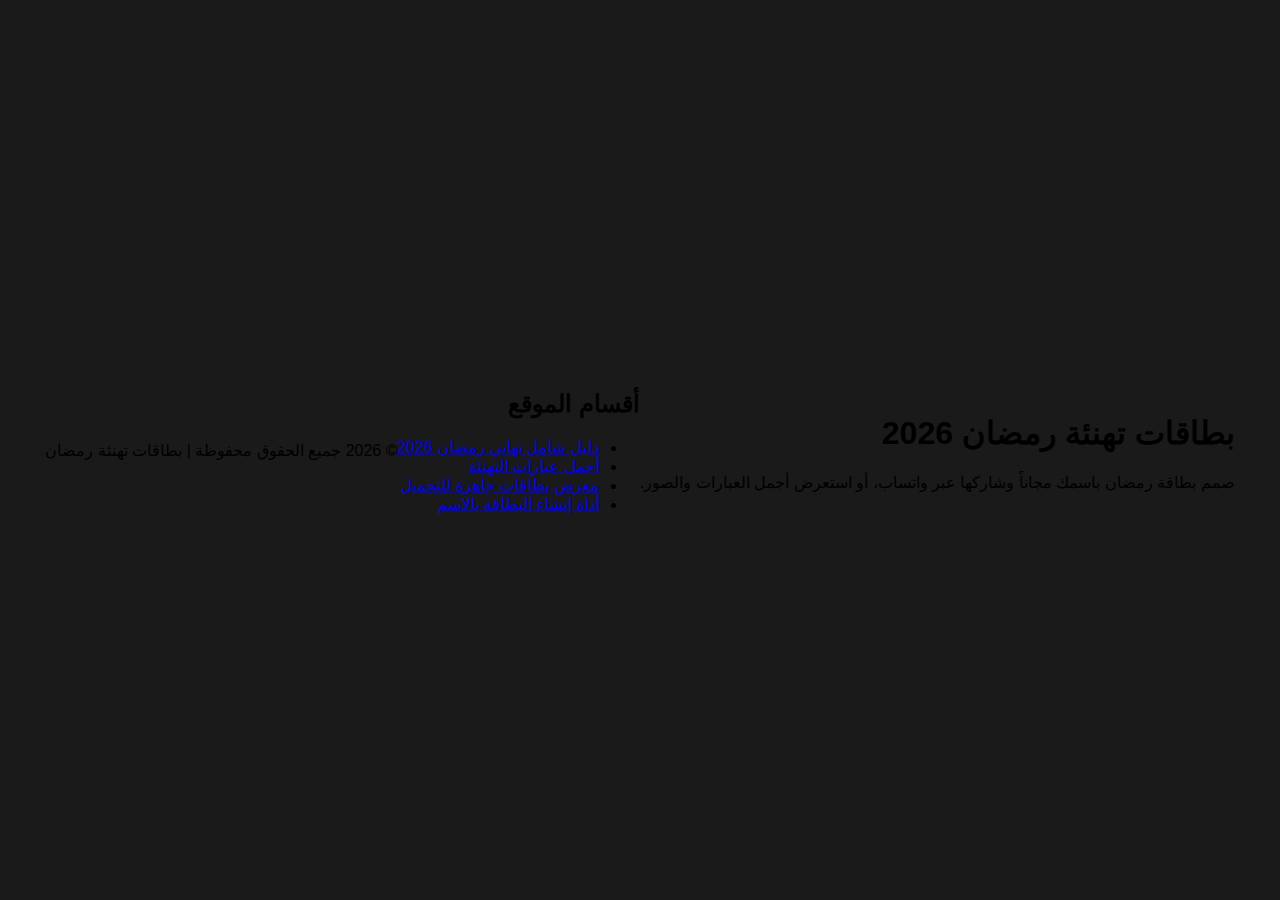
<file: index.html>
<!DOCTYPE html>
<html lang="ar" dir="rtl">
<head>
<meta charset="UTF-8">
<meta name="viewport" content="width=device-width, initial-scale=1.0">
<title>بطاقات تهنئة رمضان 2026 | أداة وعبارات وصور رمضان</title>
<meta name="description" content="أفضل موقع لتصميم بطاقات تهنئة رمضان بالاسم مجاناً ومشاركة الروابط مباشرة عبر واتساب.">
<link rel="canonical" href="https://ramadan-viral.vercel.app/">
<meta name="robots" content="index, follow">
<link rel="stylesheet" href="../style.css">
</head>
<body>

<header class="seo-section">
<h1>بطاقات تهنئة رمضان 2026</h1>
<p>صمم بطاقة رمضان باسمك مجاناً وشاركها عبر واتساب، أو استعرض أجمل العبارات والصور.</p>
</header>

<main class="seo-section">
<h2>أقسام الموقع</h2>
<ul>
<li><a href="/تهنئة-رمضان-2026/">دليل شامل تهاني رمضان 2026</a></li>
<li><a href="/عبارات-تهنئة-رمضان/">أجمل عبارات التهنئة</a></li>
<li><a href="/بطاقات-رمضان-جاهزة/">معرض بطاقات جاهزة للتحميل</a></li>
<li><a href="/ramadan-card-tool/">أداة إنشاء البطاقة بالاسم</a></li>
</ul>
</main>

<footer class="seo-section">
<p>© 2026 جميع الحقوق محفوظة | بطاقات تهنئة رمضان</p>
</footer>

</body>
</html>
</file>
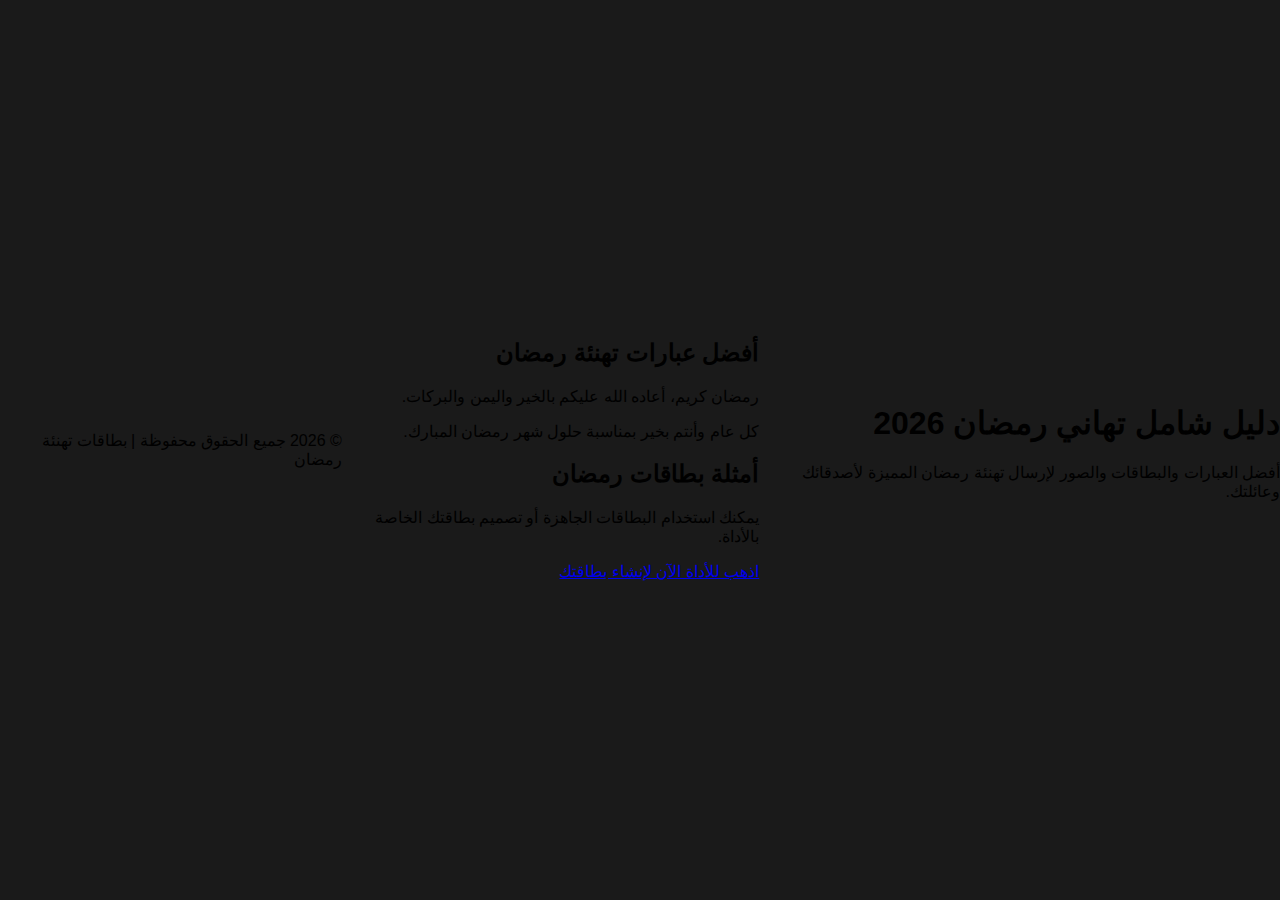
<file: تهنئة-رمضان-2026/index.html>
<!DOCTYPE html>
<html lang="ar" dir="rtl">
<head>
<meta charset="UTF-8">
<meta name="viewport" content="width=device-width, initial-scale=1.0">
<title>دليل شامل تهاني رمضان 2026 | بطاقات وعبارات رمضان</title>
<meta name="description" content="دليل كامل لأجمل تهاني رمضان 2026، بطاقات جاهزة، صور، وعبارات مميزة للمشاركة عبر واتساب.">
<link rel="canonical" href="https://ramadan-viral.vercel.app/تهنئة-رمضان-2026/">
<link rel="stylesheet" href="../style.css">
<script type="application/ld+json">
{
 "@context": "https://schema.org",
 "@type": "FAQPage",
 "mainEntity": [
   {
     "@type": "Question",
     "name": "ما أفضل طريقة لإرسال تهاني رمضان؟",
     "acceptedAnswer": {"@type": "Answer","text":"استخدام البطاقات الرقمية المخصصة بالاسم عبر واتساب تزيد من التفاعل."}
   },
   {
     "@type": "Question",
     "name": "هل يمكن مشاركة الصور مباشرة؟",
     "acceptedAnswer": {"@type": "Answer","text":"نعم، يمكن تحميل الصور ومشاركتها مباشرة على أي تطبيق."}
   }
 ]
}
</script>
</head>
<body>

<header class="seo-section">
<h1>دليل شامل تهاني رمضان 2026</h1>
<p>أفضل العبارات والبطاقات والصور لإرسال تهنئة رمضان المميزة لأصدقائك وعائلتك.</p>
</header>

<main class="seo-section">
<h2>أفضل عبارات تهنئة رمضان</h2>
<p>رمضان كريم، أعاده الله عليكم بالخير واليمن والبركات.</p>
<p>كل عام وأنتم بخير بمناسبة حلول شهر رمضان المبارك.</p>

<h2>أمثلة بطاقات رمضان</h2>
<p>يمكنك استخدام البطاقات الجاهزة أو تصميم بطاقتك الخاصة بالأداة.</p>

<a href="/ramadan-card-tool/">اذهب للأداة الآن لإنشاء بطاقتك</a>
</main>

<footer class="seo-section">
<p>© 2026 جميع الحقوق محفوظة | بطاقات تهنئة رمضان</p>
</footer>

</body>
</html>
</file>
<file: style.css>
:root {
    --gold: #f5e6d1;
    --dark: #1a1a1a;
    --beige: #f5f5dc; /* لون البيج */
}

body {
    margin: 0;
    background: var(--dark);
    font-family: 'Almarai', sans-serif;
    display: flex;
    justify-content: center;
    align-items: center;
    height: 100vh;
    overflow: hidden;
}

/* رفع الدائرة للأعلى */
.circle-wrapper {
    position: absolute;
    top: 28%; /* تم رفعها من 32% إلى 28% */
    left: 50%;
    transform: translate(-50%, -50%);
    width: 270px;
    height: 270px;
}

.circle {
    width: 100%; height: 100%;
    border-radius: 50%;
    display: flex; flex-direction: column;
    align-items: center; justify-content: center;
    background-color: rgba(75, 42, 17, 0.85);
    border: 2px solid var(--gold);
    text-align: center; padding: 20px;
    box-sizing: border-box;
}

/* لون النص البيج داخل الدائرة */
.auto-font {
    color: var(--beige) !important;
    margin: 4px 0;
    font-size: 1.1em;
}

/* الاسم المتوهج البارز */
.glowing-name {
    font-size: 2.2em;
    font-weight: 900;
    color: #ffffff;
    text-shadow: 0 0 10px #ffd700, 0 0 20px #ffd700;
    margin: 5px 0;
    animation: glow-pulse 1.5s infinite alternate;
}

@keyframes glow-pulse {
    from { transform: scale(1); text-shadow: 0 0 10px #ffd700; }
    to { transform: scale(1.1); text-shadow: 0 0 20px #fff, 0 0 40px #ffd700; }
}

/* وضع زر الصوت في المساحة العلوية الفارغة */
.music-btn-top-area {
    position: absolute;
    top: 60px; /* تحت اللمبات مباشرة */
    left: 50%;
    transform: translateX(-50%);
    padding: 8px 15px;
    background: rgba(75, 42, 17, 0.9);
    border: 1px solid var(--gold);
    border-radius: 20px;
    color: var(--beige);
    cursor: pointer;
    z-index: 100;
    font-size: 12px;
}

#cardContainer {
    position: relative;
    width: 360px; height: 640px;
    border-radius: 20px;
    background: url('https://i.imgur.com/4tD90fX.jpeg') center/cover no-repeat;
    z-index: 10;
}

#inputSection {
    position: absolute;
    bottom: 40px; width: 100%;
    text-align: center;
}

#userName { width: 80%; padding: 12px; border-radius: 10px; border: none; text-align: center; font-family: 'Almarai'; }
#createBtn { margin-top: 10px; width: 80%; padding: 12px; border-radius: 12px; background: #25D366; color: white; border: none; cursor: pointer; font-weight: bold; }

/* حبل اللمبات */
.lights-string { position: absolute; top: 0; width: 100%; display: flex; justify-content: space-around; padding: 10px 0; }
.lights-string span { font-size: 20px; animation: blink 1.5s infinite alternate; }
@keyframes blink { from { opacity: 0.3; } to { opacity: 1; filter: drop-shadow(0 0 10px gold); } }
</file>
